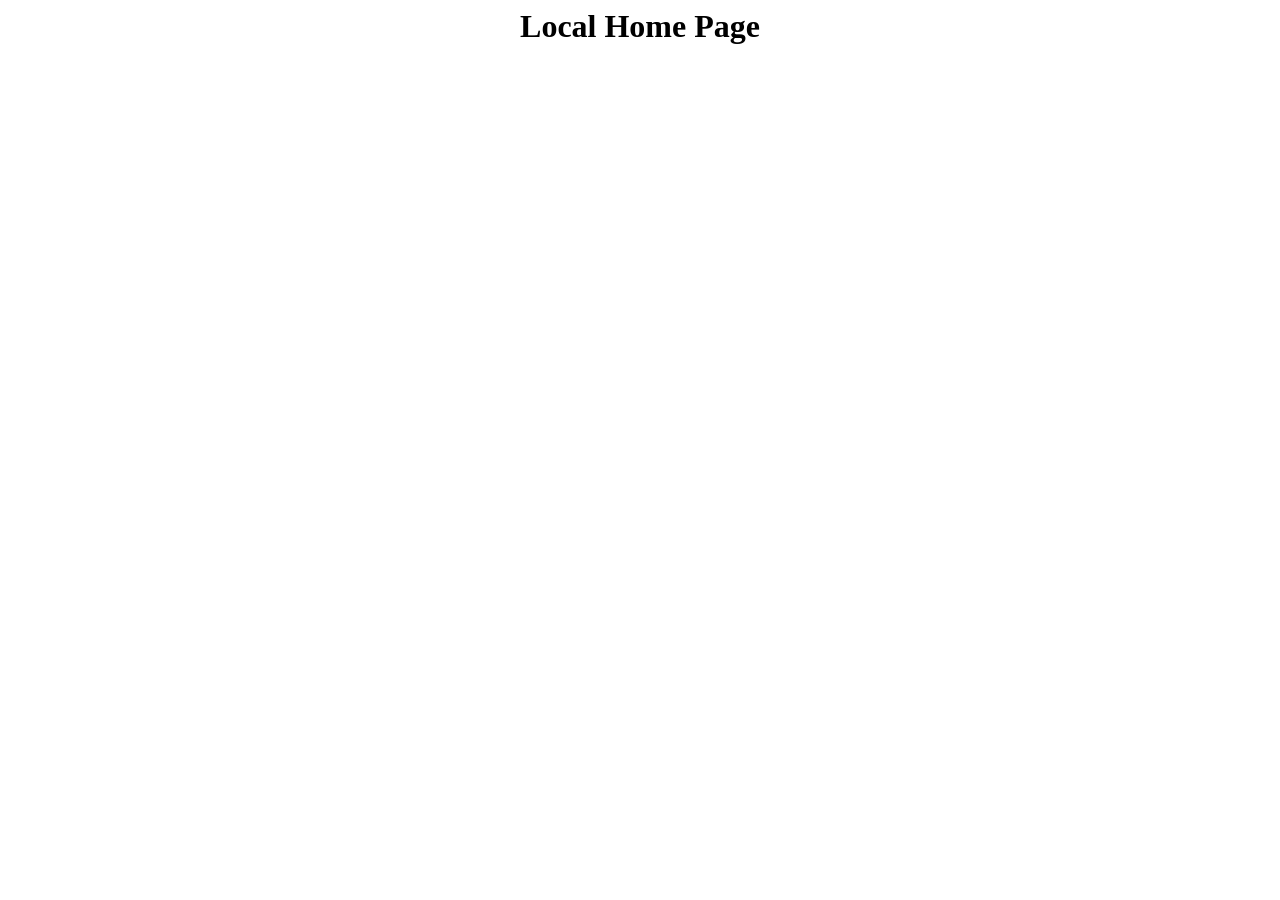
<file: Peer Review/Testbench Results/Local HomePage.html>
<html>
<head><title> Local Home Page </title></head>
<body align="middle">
<h1>Local Home Page</h1>
<video width="960" height="720" autoplay>
<source src="image2video.mp4" type="video/mp4" align="right">
	Your browser does not support the video tag.
</video>
</body>
</html>
</file>
